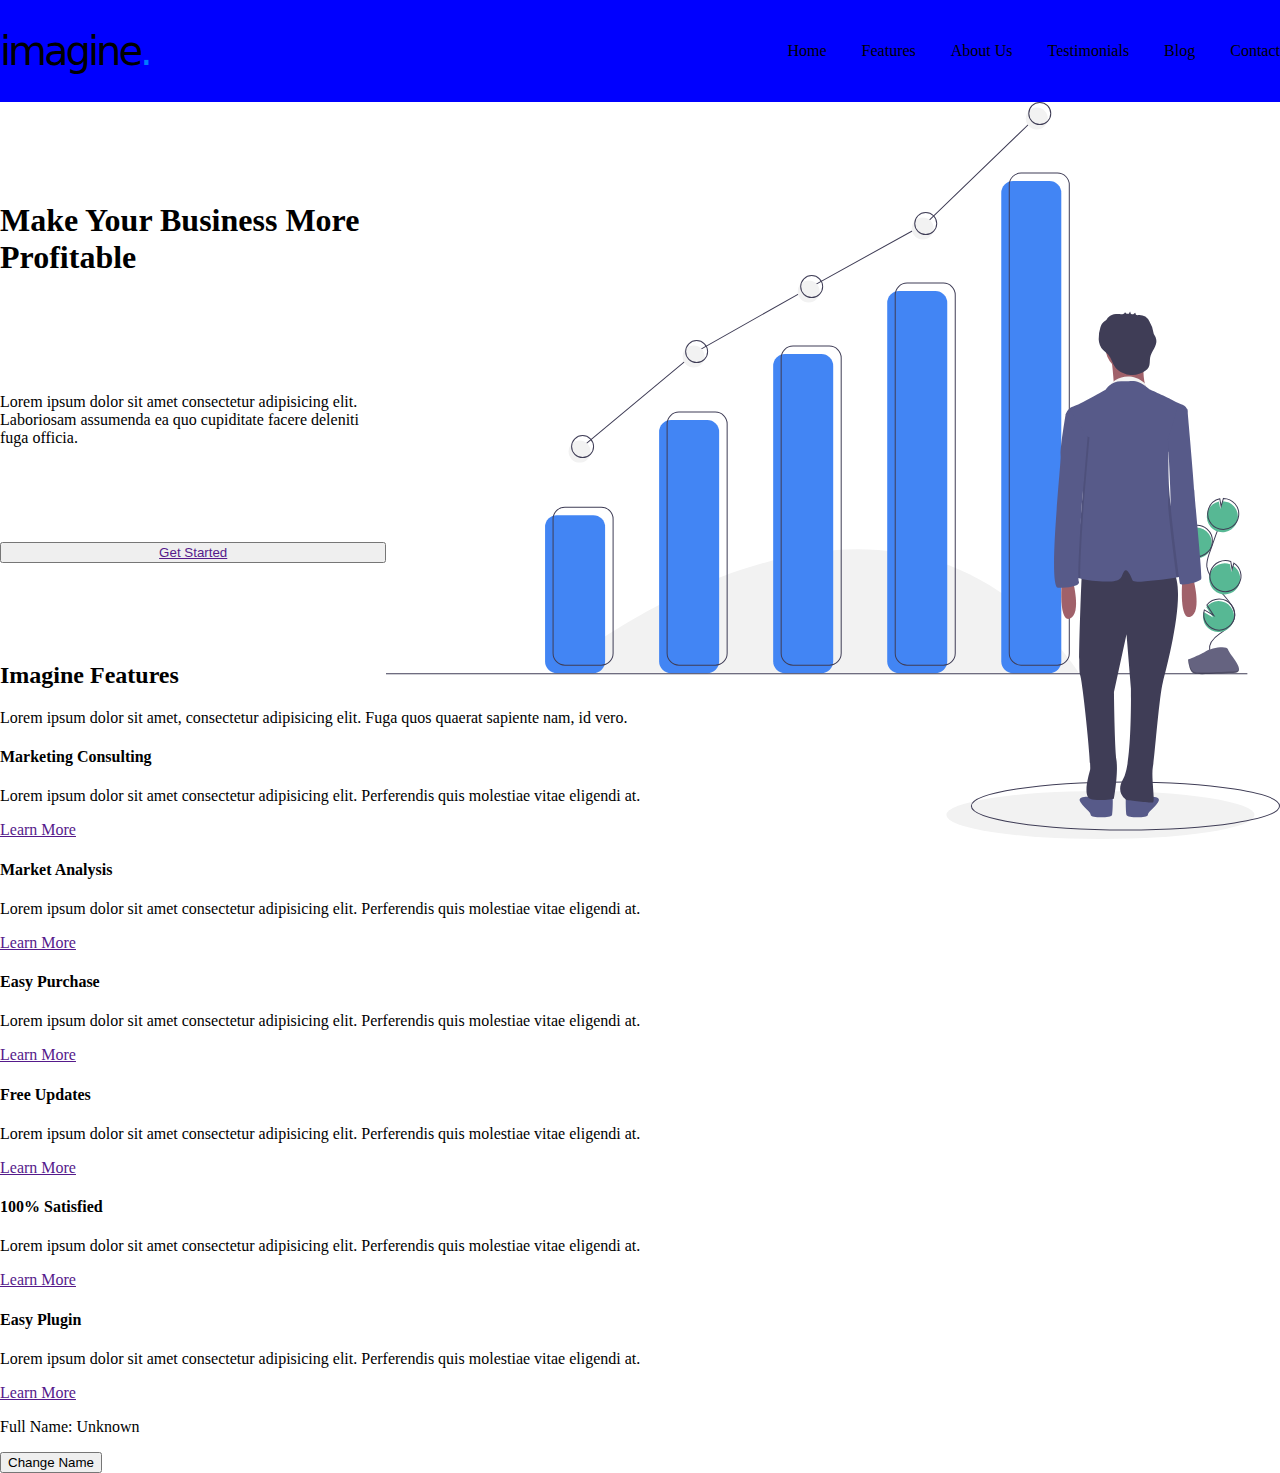
<file: public/index.html>
<!DOCTYPE html>
<html lang="en">

<head>
    <meta charset="UTF-8">
    <meta name="viewport" content="width=device-width, initial-scale=1.0">
    <link rel="stylesheet" href="https://cdnjs.cloudflare.com/ajax/libs/font-awesome/6.5.2/css/all.min.css"
        integrity="sha512-SnH5WK+bZxgPHs44uWIX+LLJAJ9/2PkPKZ5QiAj6Ta86w+fsb2TkcmfRyVX3pBnMFcV7oQPJkl9QevSCWr3W6A=="
        crossorigin="anonymous" referrerpolicy="no-referrer" />
    <title>Imagine Webpage</title>
    <link rel="stylesheet" href="./css/style.css">
    <script src="./js/script.js" defer></script>
</head>

<body>
    <div>
        <nav>
            <a href="" id="logo">imagine<span id="dot">.</span></a>
            <ul id="navlinks">
                <li><a href="" class="navitem">Home</a></li>
                <li><a href="" class="navitem">Features</a></li>
                <li><a href="" class="navitem">About Us</a></li>
                <li><a href="" class="navitem">Testimonials</a></li>
                <li><a href="" class="navitem">Blog</a></li>
                <li><a href="" class="navitem">Contact</a></li>
            </ul>
        </nav>

        <section id="hero">
            <div id="herotext">
                <h1>Make Your Business More Profitable</h1>
                <p>Lorem ipsum dolor sit amet consectetur adipisicing elit.
                    Laboriosam assumenda ea quo cupiditate facere deleniti fuga officia.</p>
                <button><a href="">Get Started</a></button>
            </div>
            <div id="heroimg">
                <img src="./img/heroimage.svg" alt="graph image">
            </div>
        </section>

        <section>
            <div>
                <h2>Imagine Features</h2>
                <p>Lorem ipsum dolor sit amet, consectetur adipisicing elit.
                    Fuga quos quaerat sapiente nam, id vero.</p>
            </div>
            <div>
                <div>
                    <div><i class="fa-solid fa-arrows-rotate"></i></div>
                    <div>
                        <h4>Marketing Consulting</h4>
                        <p>Lorem ipsum dolor sit amet consectetur adipisicing elit.
                            Perferendis quis molestiae vitae eligendi at.</p>
                        <a href="">Learn More</a>
                    </div>
                </div>
                <div>
                    <div><i class="fa-solid fa-shop"></i></div>
                    <div>
                        <h4>Market Analysis</h4>
                        <p>Lorem ipsum dolor sit amet consectetur adipisicing elit.
                            Perferendis quis molestiae vitae eligendi at.</p>
                        <a href="">Learn More</a>
                    </div>
                </div>
                <div>
                    <div><i class="fa-solid fa-basket-shopping"></i></div>
                    <div>
                        <h4>Easy Purchase</h4>
                        <p>Lorem ipsum dolor sit amet consectetur adipisicing elit.
                            Perferendis quis molestiae vitae eligendi at.</p>
                        <a href="">Learn More</a>
                    </div>
                </div>

                <div>
                    <div><i class="fa-solid fa-rotate-left"></i></div>
                    <div>
                        <h4>Free Updates</h4>
                        <p>Lorem ipsum dolor sit amet consectetur adipisicing elit.
                            Perferendis quis molestiae vitae eligendi at.</p>
                        <a href="">Learn More</a>
                    </div>
                </div>
                <div>
                    <div><i class="fa-regular fa-face-smile"></i></div>
                    <div>
                        <h4>100% Satisfied</h4>
                        <p>Lorem ipsum dolor sit amet consectetur adipisicing elit.
                            Perferendis quis molestiae vitae eligendi at.</p>
                        <a href="">Learn More</a>
                    </div>
                </div>
                <div>
                    <div><i class="fa-solid fa-plug"></i></div>
                    <div>
                        <h4>Easy Plugin</h4>
                        <p>Lorem ipsum dolor sit amet consectetur adipisicing elit.
                            Perferendis quis molestiae vitae eligendi at.</p>
                        <a href="">Learn More</a>
                    </div>
                </div>
            </div>

        </section>
    </div>

    <p>Full Name: <span id="name">Unknown</span></p>
    <button id="btn">Change Name</button>

</body> 

</html>
</file>
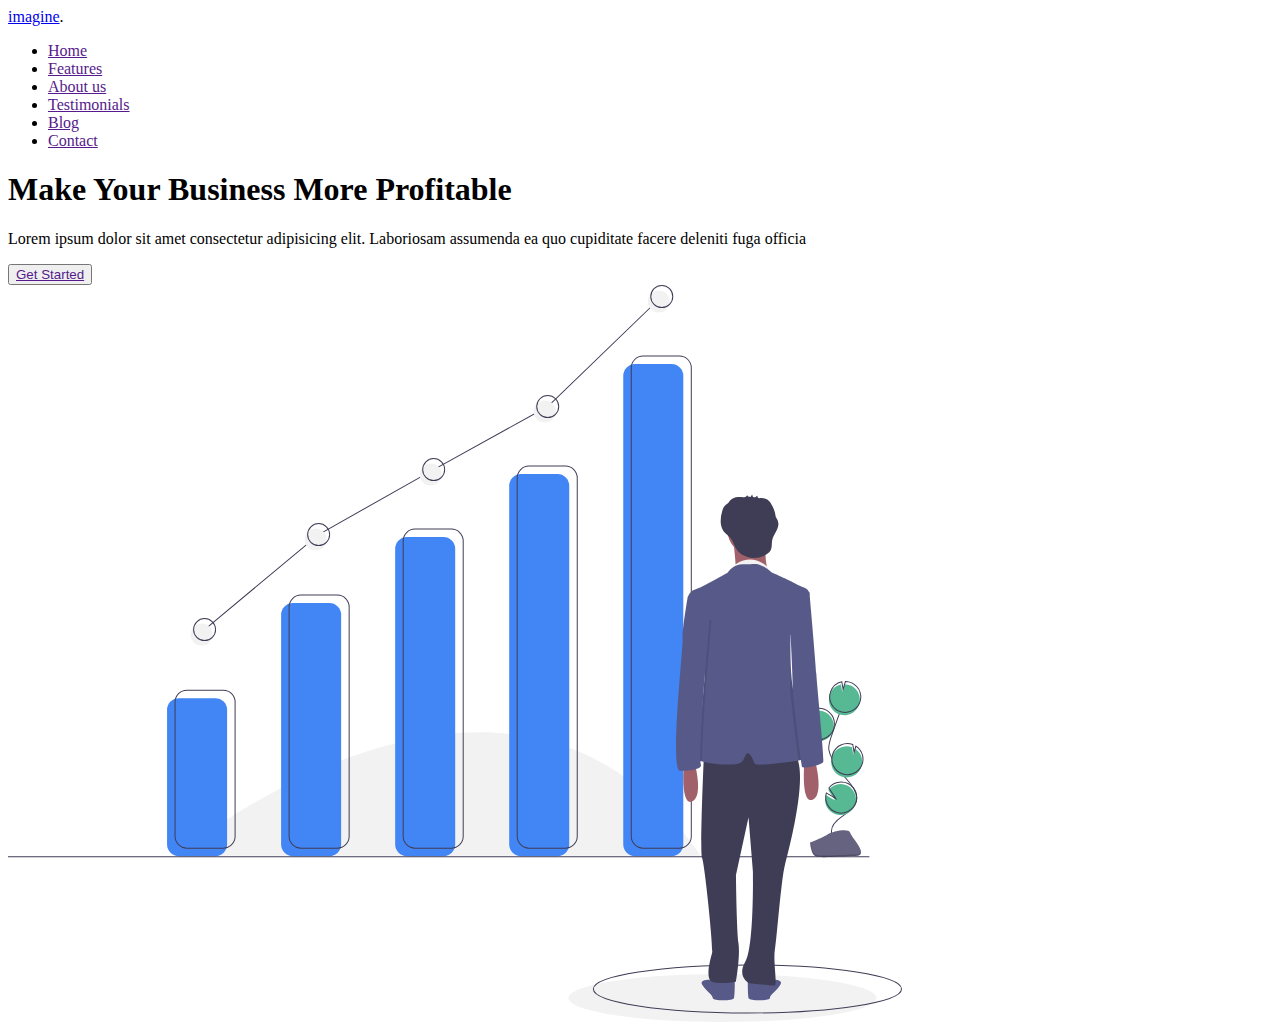
<file: public/recap.html>
<!DOCTYPE html>
<html lang="en">

<head>
    <meta charset="UTF-8">
    <meta name="viewport" content="width=device-width, initial-scale=1.0">
    <title>imagine</title>
</head>

<body>
    <header>
        <div>
            <nav>
                <div><a href="https://preview.colorlib.com/#imagine">imagine</a><span>.</span></div>
                <ul>
                    <li><a href="">Home</a></li>
                    <li><a href="">Features</a></li>
                    <li><a href="">About us</a></li>
                    <li><a href="">Testimonials</a></li>
                    <li><a href="">Blog</a></li>
                    <li><a href="">Contact</a></li>
                </ul>
            </nav>
            
            <h1>Make Your Business More Profitable</h1>
            <p>Lorem ipsum dolor sit amet consectetur adipisicing elit.
                Laboriosam assumenda ea quo cupiditate facere deleniti fuga officia
            </p>
            <button><a href="">Get Started</a></button>
        </div>

        <div>
            <img src="img/heroimage.svg" alt="A grpahic chart with  a man staring at it.">
        </div>
    </header>
</body>

</html>
</file>
<file: public/css/style.css>
body {
       margin: 0;
       padding: 0;
}


#logo {
    color: black;
    font-size: 30pt;
    text-decoration: none;
    font-family: system-ui, -apple-system, BlinkMacSystemFont, 'Segoe UI', Roboto, Oxygen, Ubuntu, Cantarell, 'Open Sans', 'Helvetica Neue', sans-serif;
    letter-spacing: -3px;
}


#dot {
    color: #007bff;

}


#navlinks {
    display: flex;
    list-style: none;
    /* flex-direction: row/column; */
    justify-content: center;
    align-items: center;
    gap: 35px;
    height: 70px;
}



nav {
    display: flex;
    justify-content: space-between;
    align-items: center;
    background-color: blue;
}


.navitem {
    text-decoration: none;
    color: black;

}



#hero {
    display: flex;

}


#herotext {
display: flex;
flex-direction: column;
justify-content: space-evenly;

}


#heroimg{
    height: 60vh;
}
</file>
